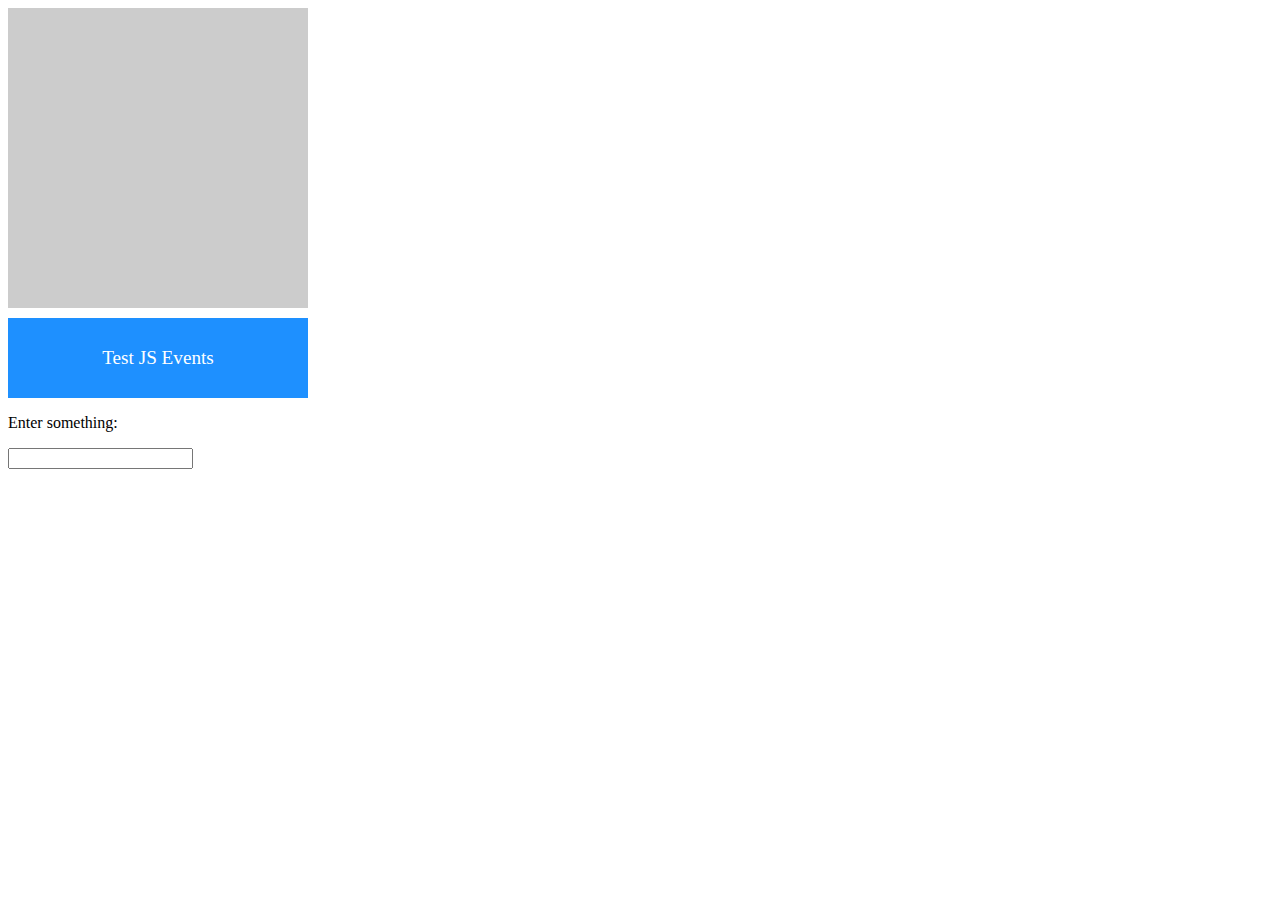
<file: Data Types/index.html>
<!DOCTYPE html>
<head>
    <link rel="stylesheet" href="style.css">
    <title>Javscript Events</title>
</head>
<body>
    <div id="container">
        <div id="box"></div>
        <div id="btn" onclick="myFunction">
            <p>Test JS  Events</p>
        </div>
        <div id="demo-form">
            <p>Enter  something: </p>
            <input type="text">
        </div>
    </div>
    <script src="script.js"></script>
</body>
</html>
</file>
<file: Data Types/style.css>
*{
 box-sizing: border-box;
}

#box{
    width: 300px;
    height: 300px;
    background-color: #ccc;
}

#btn{
    width: 300px;
    height: 80px;
    background-color: dodgerblue;
    text-align: center;
    padding: 10px;
    margin-top: 10px;
    color: #fff;
    font-size: 1.2rem;
}
</file>
